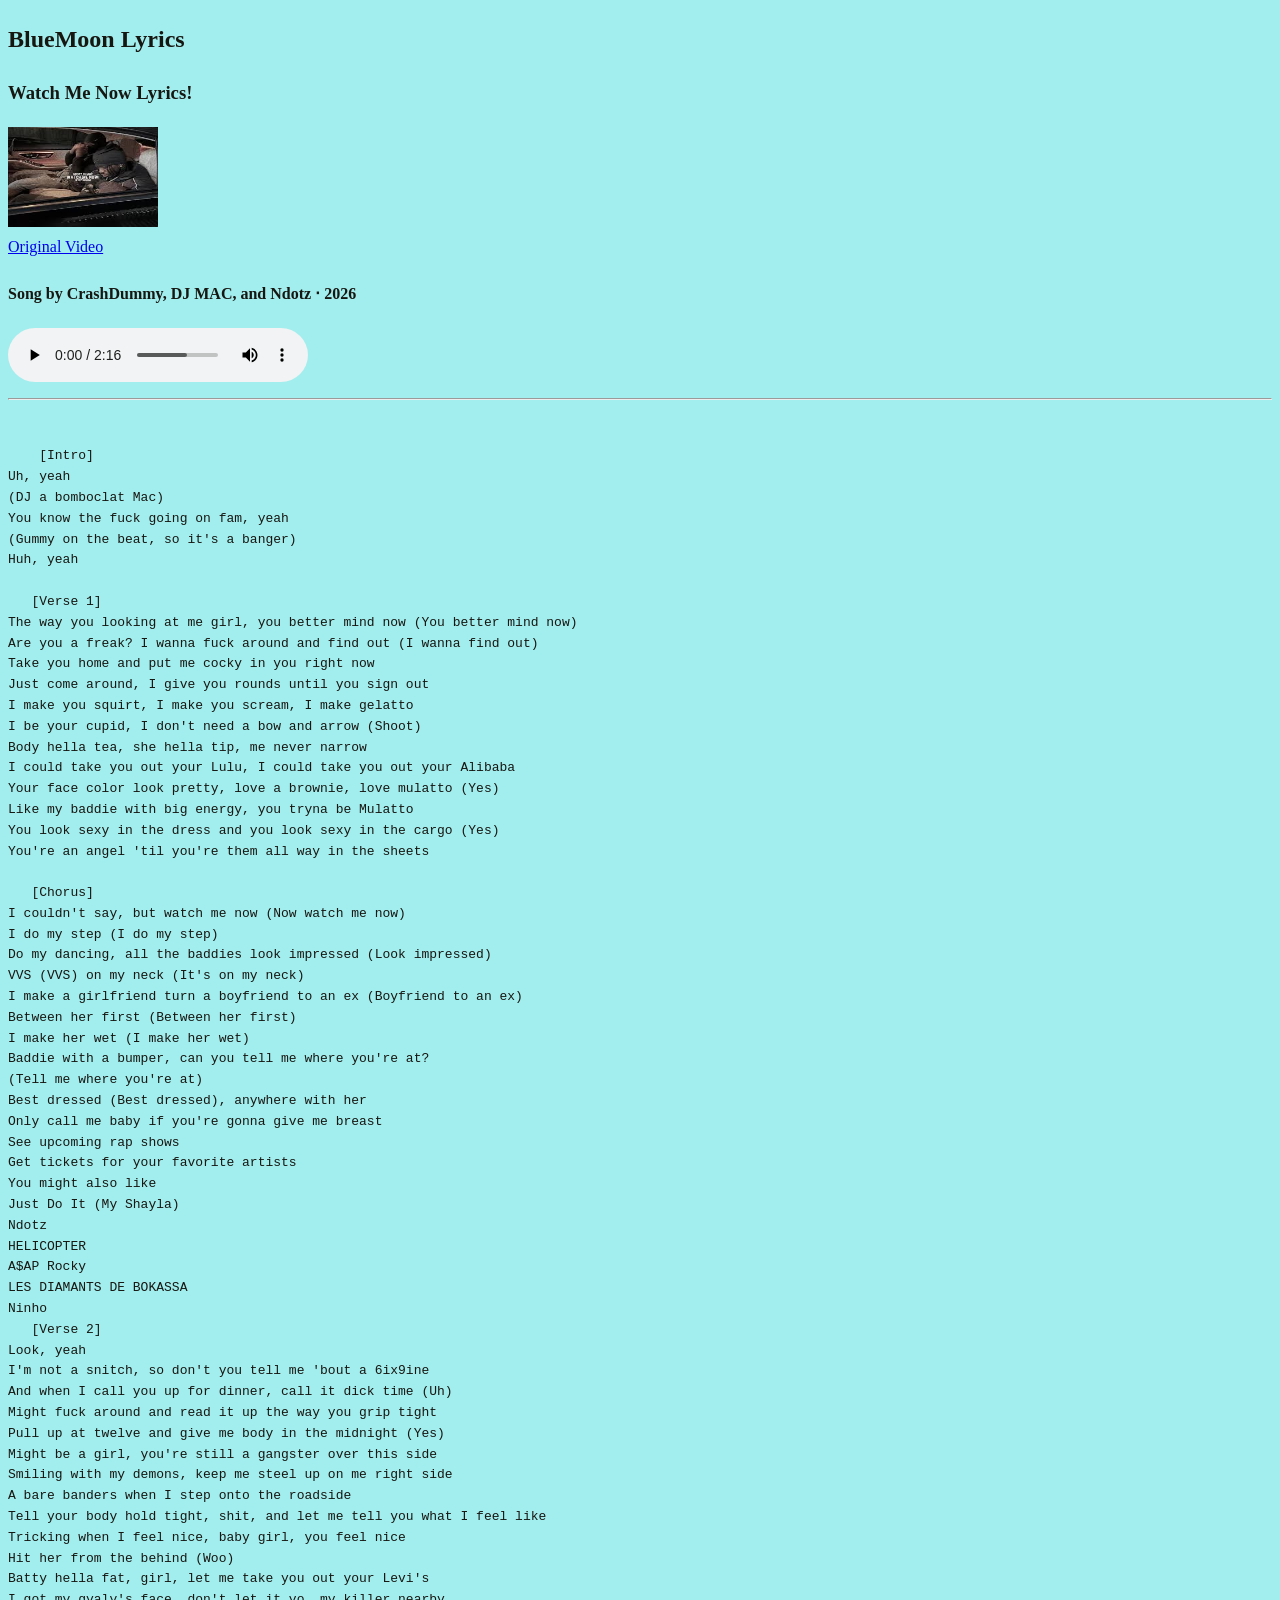
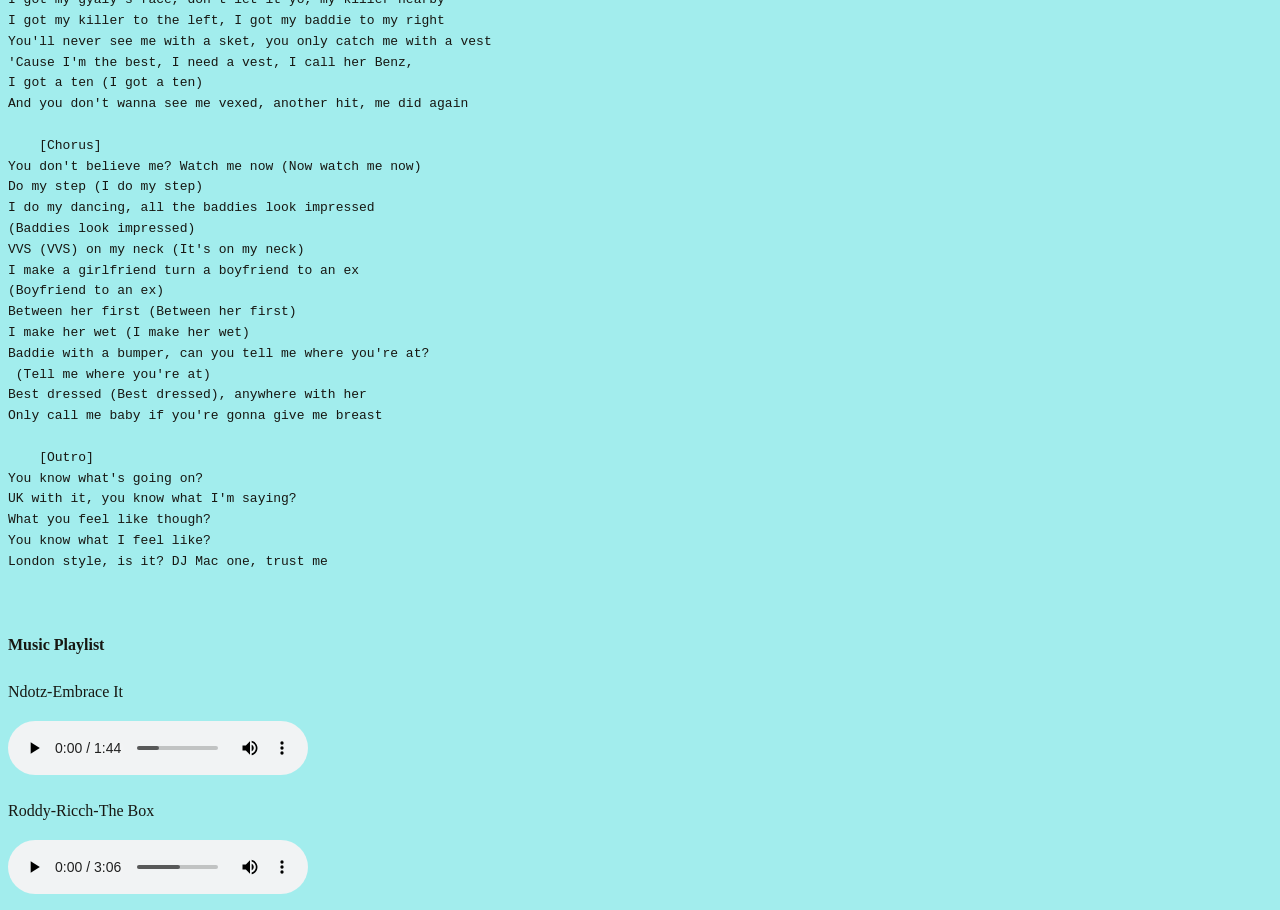
<file: index.html>
<!DOCTYPE html>
<html lang="en">
<html>
    <head>
        <title>My Web Pract</title>
        <style>
            body{
        font-family: 'Times New Roman', Times, serif;
        line-height: 1.6;
        color: rgb(23, 23, 18);
        background-color: rgb(162, 237, 237);
     }      
        </style>
    </head>
    <body>
        <meta charset="UTF-8">
        <h2>BlueMoon Lyrics</h2>
        <h3>Watch Me Now Lyrics!</h3>
        <a href="https://www.voxsongs.com/ndotz-watch-me-now-ft-dj-mac/">
            <img src="Ndotz Watch me now.jpg"
            height="100" width="150"
            alt="Music Cover Picture">
        </a>
        <br>
       <a href="https://share.google/2oEWFCqqxsIovSDiX">Original Video</a>
        <h4>Song by CrashDummy, DJ MAC, and Ndotz ‧ 2026
</h4>
<audio controls loop>
    <source src="Ndotz-feat-DJ-MAC-CrashDummy-Watch-Me-Now-(AmkLoaded).mp3" type="audio/mpeg">
</audio>
<hr>
<br>
<pre>
    [Intro]
Uh, yeah
(DJ a bomboclat Mac)
You know the fuck going on fam, yeah
(Gummy on the beat, so it's a banger)
Huh, yeah

   [Verse 1]
The way you looking at me girl, you better mind now (You better mind now)
Are you a freak? I wanna fuck around and find out (I wanna find out)
Take you home and put me cocky in you right now
Just come around, I give you rounds until you sign out
I make you squirt, I make you scream, I make gelatto
I be your cupid, I don't need a bow and arrow (Shoot)
Body hella tea, she hella tip, me never narrow
I could take you out your Lulu, I could take you out your Alibaba
Your face color look pretty, love a brownie, love mulatto (Yes)
Like my baddie with big energy, you tryna be Mulatto
You look sexy in the dress and you look sexy in the cargo (Yes)
You're an angel 'til you're them all way in the sheets

   [Chorus]
I couldn't say, but watch me now (Now watch me now)
I do my step (I do my step)
Do my dancing, all the baddies look impressed (Look impressed)
VVS (VVS) on my neck (It's on my neck)
I make a girlfriend turn a boyfriend to an ex (Boyfriend to an ex)
Between her first (Between her first)
I make her wet (I make her wet)
Baddie with a bumper, can you tell me where you're at? 
(Tell me where you're at)
Best dressed (Best dressed), anywhere with her
Only call me baby if you're gonna give me breast
See upcoming rap shows
Get tickets for your favorite artists
You might also like
Just Do It (My Shayla)
Ndotz
HELICOPTER
A$AP Rocky
LES DIAMANTS DE BOKASSA
Ninho
   [Verse 2]
Look, yeah
I'm not a snitch, so don't you tell me 'bout a 6ix9ine
And when I call you up for dinner, call it dick time (Uh)
Might fuck around and read it up the way you grip tight
Pull up at twelve and give me body in the midnight (Yes)
Might be a girl, you're still a gangster over this side
Smiling with my demons, keep me steel up on me right side
A bare banders when I step onto the roadside
Tell your body hold tight, shit, and let me tell you what I feel like
Tricking when I feel nice, baby girl, you feel nice
Hit her from the behind (Woo)
Batty hella fat, girl, let me take you out your Levi's
I got my gyaly's face, don't let it yo, my killer nearby
I got my killer to the left, I got my baddie to my right
You'll never see me with a sket, you only catch me with a vest
'Cause I'm the best, I need a vest, I call her Benz, 
I got a ten (I got a ten)
And you don't wanna see me vexed, another hit, me did again

    [Chorus]
You don't believe me? Watch me now (Now watch me now)
Do my step (I do my step)
I do my dancing, all the baddies look impressed 
(Baddies look impressed)
VVS (VVS) on my neck (It's on my neck)
I make a girlfriend turn a boyfriend to an ex 
(Boyfriend to an ex)
Between her first (Between her first)
I make her wet (I make her wet)
Baddie with a bumper, can you tell me where you're at?
 (Tell me where you're at)
Best dressed (Best dressed), anywhere with her
Only call me baby if you're gonna give me breast

    [Outro]
You know what's going on?
UK with it, you know what I'm saying?
What you feel like though?
You know what I feel like?
London style, is it? DJ Mac one, trust me
</pre>
<br>
<h4>Music Playlist</h4>
<p>Ndotz-Embrace It</p>
<audio controls>
    <source src="Ndotz_-_Embrace_It_(mp3.pm).mp3" type="audio/mpeg">
</audio>
<p>Roddy-Ricch-The Box</p>
<audio controls>
    <source src="Roddy-Ricch-The-Box-(AmkLoaded).mp3" type="audio/mpeg">
</audio>
    </body>
</html>
</file>
